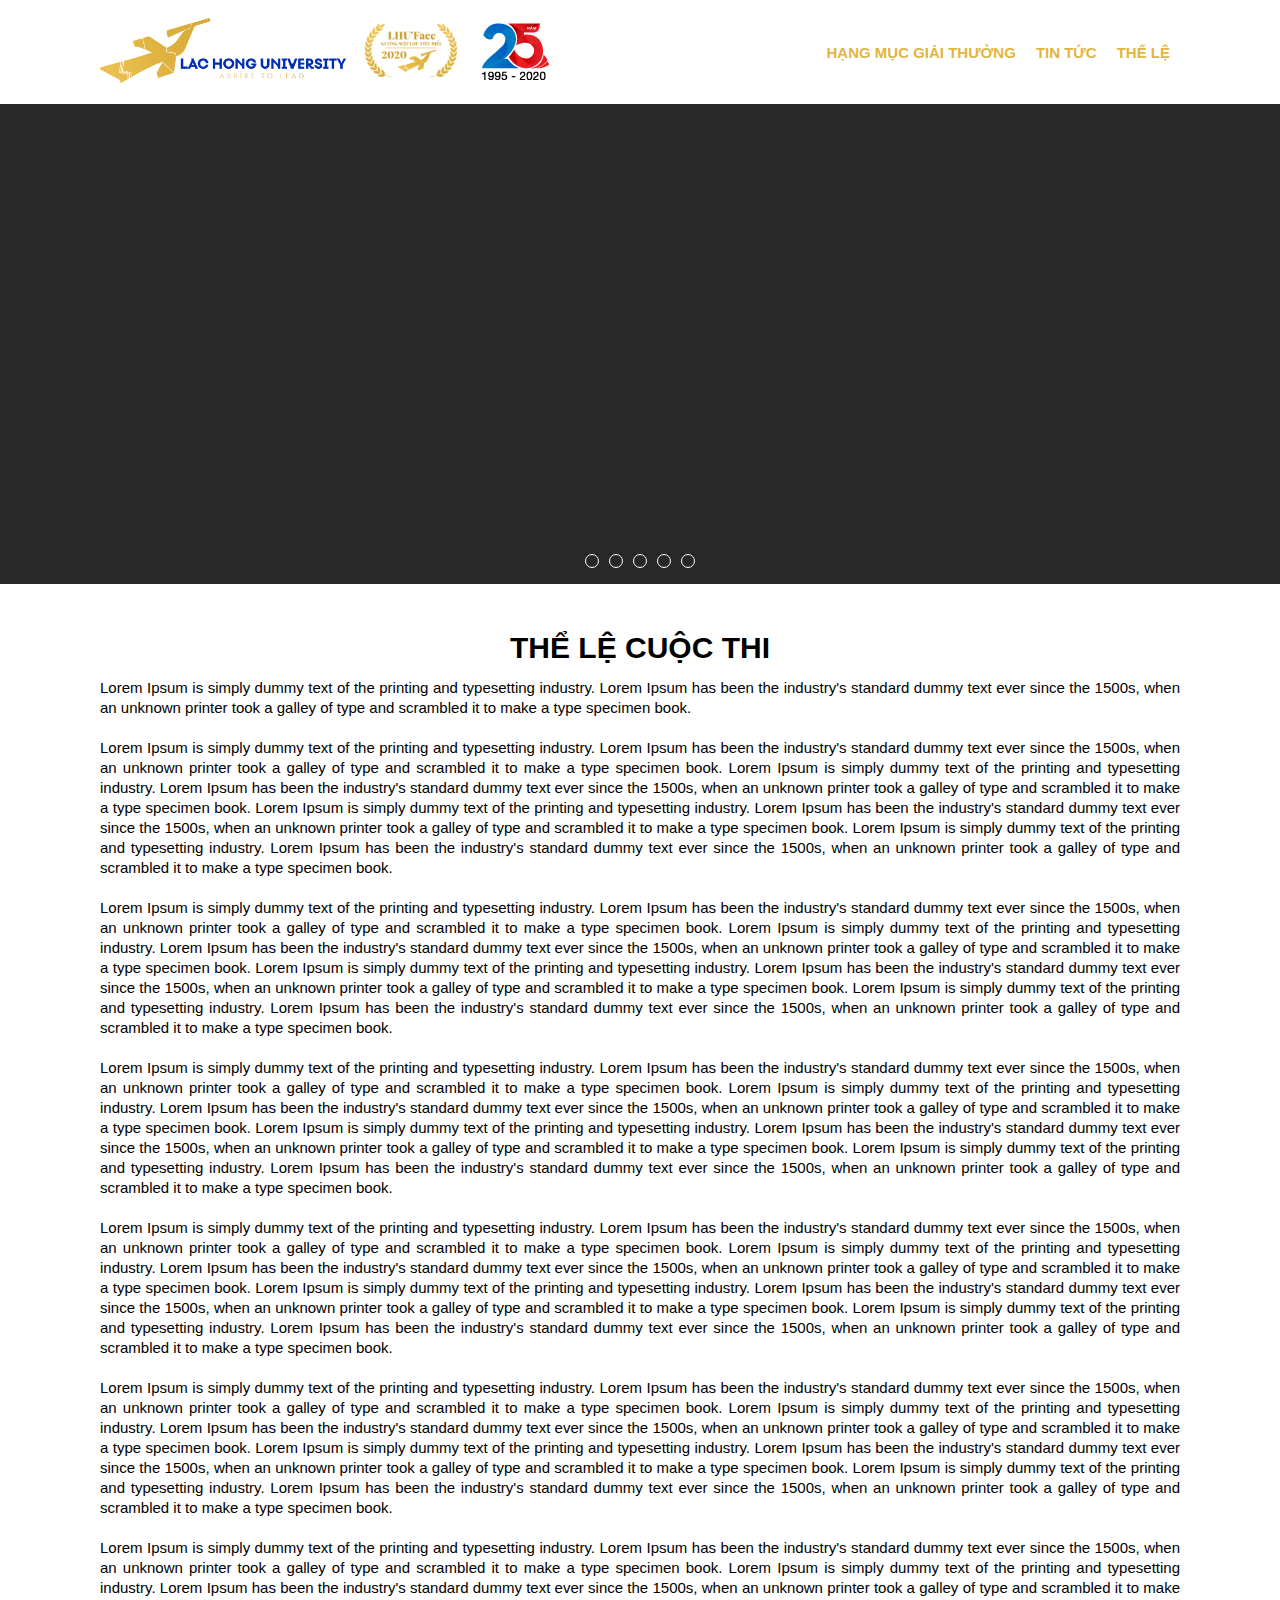
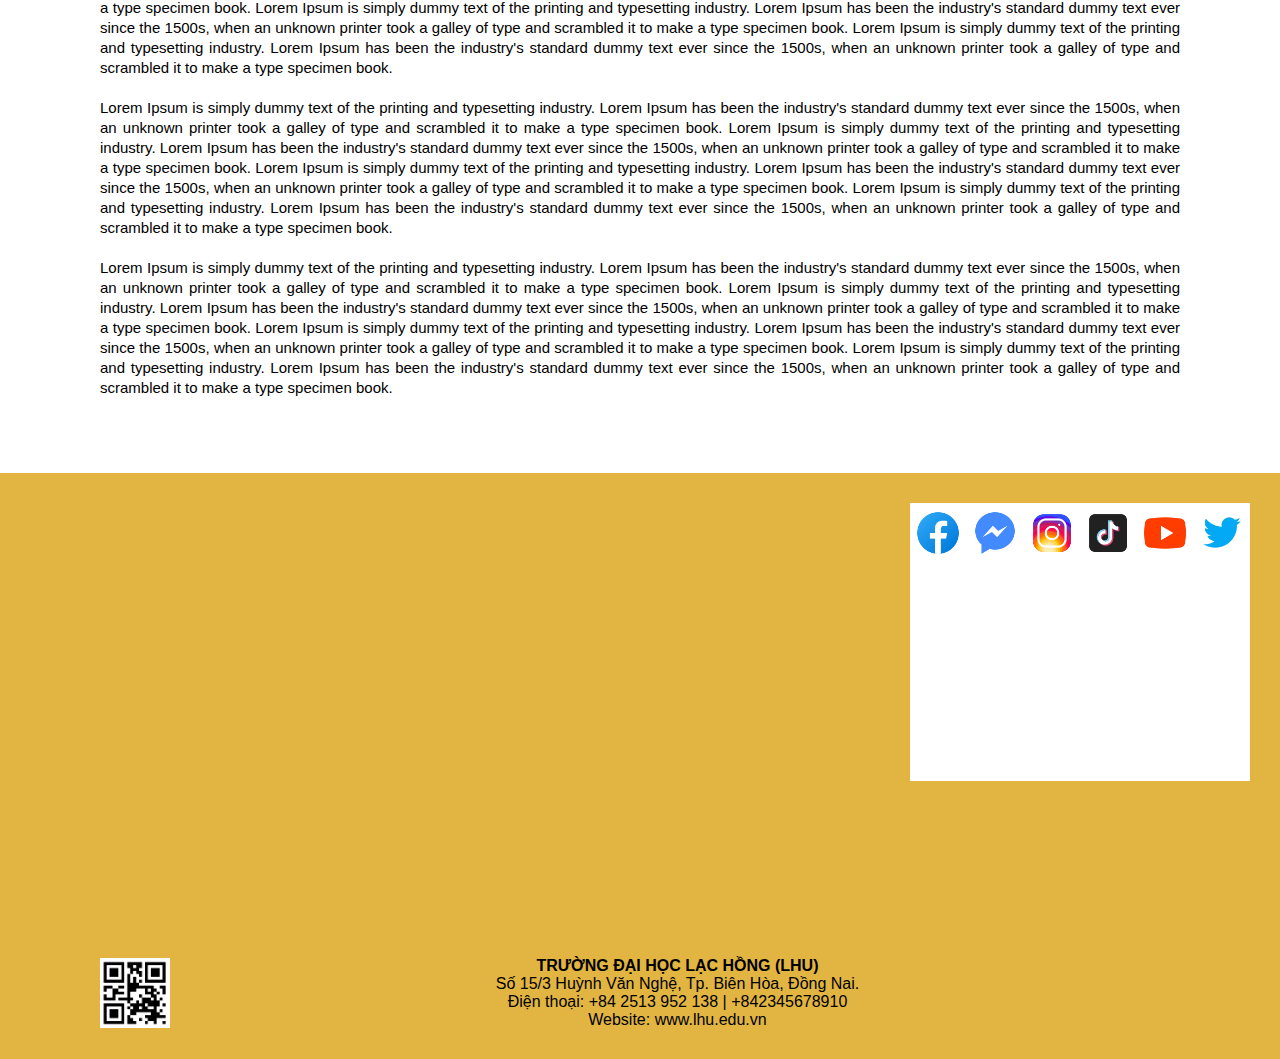
<file: the-le.html>
<!DOCTYPE html>
<html>

<head>
    <title>LHU's Face</title>
    <meta http-equiv="content-type" content="text/html; charset=utf-8" />
    <meta name="viewport" content="width=device-width, initial-scale=1">
    <link rel="stylesheet" type="text/css" href="./assets/css/slider.css">
    <link rel="stylesheet" type="text/css" href="./assets/css/styles.css?v=0.1.4">
    <!--[if IE]><link rel="stylesheet" href="./assets/scripts/slider_ie.css"><![endif]-->
    <!--[if lte IE 9]><script type="text/javascript" src="./assets/scripts/slider_ie.js"></script><![endif]-->
    <script type="text/javascript" src="./assets/scripts/slider_gestures.js"></script>
</head>

<body>
    <div class="nav_bar_mobile">
        <div>
            <img class="menu" id="menu" src="./assets/images/icon/menu.png">
            <a href="index.html"><img class="logo" src="./assets/images/logo/lac_hong_university.png"
                    alt="Logo Lac Hong"></a>
        </div>
        <a href="index.html"><img class="logo2" src="./assets/images/logo/lhu_face.png" alt="Logo LHU Face"></a>
    </div>
    <div id="menu-wrapper-mb" class="nav_mobile">
        <div id="menu-list">
            <a href="index.html#hang-muc-giai-thuong">HẠNG MỤC GIẢI THƯỞNG</a>
            <a href="tin-tuc.html">TIN TỨC</a>
            <a href="#" class="active">THỂ LỆ</a>
        </div>
    </div>

    <div class="nav_bar">
        <div class="nav">
            <div class="nav_item">
                <a href="/">
                    <img class="nav_logo1" src="./assets/images/logo/lac_hong_university.png" alt="Logo Lac Hong">
                </a>
                <a href="/">
                    <img class="nav_logo2" src="./assets/images/logo/lhu_face.png" alt="Logo LHU Face">
                </a>
                <img class="nav_logo1" src="./assets/images/logo/25_years.png" alt="Logo LHU 25 years">
            </div>
            <div class="nav_item">
                <a href="index.html#hang-muc-giai-thuong" class="nav_link">HẠNG MỤC GIẢI THƯỞNG</a>
                <a href="tin-tuc.html" class="nav_link">TIN TỨC</a>
                <a href="#" class="nav_link">THỂ LỆ</a>
            </div>
        </div>
    </div>

    <div class='csslider1 autoplay '>

        <input name="cs_anchor1" id='cs_slide1_0' type="radio" class='cs_anchor slide'>
        <input name="cs_anchor1" id='cs_slide1_1' type="radio" class='cs_anchor slide'>
        <input name="cs_anchor1" id='cs_slide1_2' type="radio" class='cs_anchor slide'>
        <input name="cs_anchor1" id='cs_slide1_3' type="radio" class='cs_anchor slide'>
        <input name="cs_anchor1" id='cs_slide1_4' type="radio" class='cs_anchor slide'>
        <input name="cs_anchor1" id='cs_play1' type="radio" class='cs_anchor' checked>
        <input name="cs_anchor1" id='cs_pause1_0' type="radio" class='cs_anchor pause'>
        <input name="cs_anchor1" id='cs_pause1_1' type="radio" class='cs_anchor pause'>
        <input name="cs_anchor1" id='cs_pause1_2' type="radio" class='cs_anchor pause'>
        <input name="cs_anchor1" id='cs_pause1_3' type="radio" class='cs_anchor pause'>
        <input name="cs_anchor1" id='cs_slide1_4' type="radio" class='cs_anchor slide'>
        <ul>
            <li class="cs_skeleton"><img src="./assets/images/sliders/slider_1.png" style="width: 100%;"></li>
            <li class='num0 img slide'> <img src='./assets/images/sliders/slider_1.png' alt='slider_1' /></li>
            <li class='num1 img slide'> <img src='./assets/images/sliders/slider_2.png' alt='slider_2' /></li>
            <li class='num2 img slide'> <img src='./assets/images/sliders/slider_3.png' alt='slider_3' /></li>
            <li class='num3 img slide'> <img src='./assets/images/sliders/slider_4.png' alt='slider_4' /></li>
            <li class='num4 img slide'> <img src='./assets/images/sliders/slider_2.png' alt='slider_5' /></li>
        </ul>

        <div class='cs_bullets'>
            <label class='num0' for='cs_slide1_0'> <span class='cs_point'></span>
            </label>
            <label class='num1' for='cs_slide1_1'> <span class='cs_point'></span>
            </label>
            <label class='num2' for='cs_slide1_2'> <span class='cs_point'></span>
            </label>
            <label class='num3' for='cs_slide1_3'> <span class='cs_point'></span>
            </label>
            <label class='num4' for='cs_slide1_4'> <span class='cs_point'></span>
            </label>
        </div>
    </div>

    <div class="rules" id="hang-muc-giai-thuong" style="text-align: left">
        <h1>THỂ LỆ CUỘC THI</h1>
        <p>Lorem Ipsum is simply dummy text of the printing and typesetting industry. Lorem Ipsum has been the
            industry's standard dummy text ever since the 1500s, when an unknown printer took a galley of type and
            scrambled it to make a type specimen book. <br /><br />
            Lorem Ipsum is simply dummy text of the printing and typesetting industry. Lorem Ipsum has been the
            industry's standard dummy text ever since the 1500s, when an unknown printer took a galley of type and
            scrambled it to make a type specimen book. Lorem Ipsum is simply dummy text of the printing and typesetting
            industry. Lorem Ipsum has been the
            industry's standard dummy text ever since the 1500s, when an unknown printer took a galley of type and
            scrambled it to make a type specimen book. Lorem Ipsum is simply dummy text of the printing and typesetting
            industry. Lorem Ipsum has been the
            industry's standard dummy text ever since the 1500s, when an unknown printer took a galley of type and
            scrambled it to make a type specimen book. Lorem Ipsum is simply dummy text of the printing and typesetting
            industry. Lorem Ipsum has been the
            industry's standard dummy text ever since the 1500s, when an unknown printer took a galley of type and
            scrambled it to make a type specimen book. <br /><br />
            Lorem Ipsum is simply dummy text of the printing and typesetting industry. Lorem Ipsum has been the
            industry's standard dummy text ever since the 1500s, when an unknown printer took a galley of type and
            scrambled it to make a type specimen book. Lorem Ipsum is simply dummy text of the printing and typesetting
            industry. Lorem Ipsum has been the
            industry's standard dummy text ever since the 1500s, when an unknown printer took a galley of type and
            scrambled it to make a type specimen book. Lorem Ipsum is simply dummy text of the printing and typesetting
            industry. Lorem Ipsum has been the
            industry's standard dummy text ever since the 1500s, when an unknown printer took a galley of type and
            scrambled it to make a type specimen book. Lorem Ipsum is simply dummy text of the printing and typesetting
            industry. Lorem Ipsum has been the
            industry's standard dummy text ever since the 1500s, when an unknown printer took a galley of type and
            scrambled it to make a type specimen book. <br /><br />
            Lorem Ipsum is simply dummy text of the printing and typesetting industry. Lorem Ipsum has been the
            industry's standard dummy text ever since the 1500s, when an unknown printer took a galley of type and
            scrambled it to make a type specimen book. Lorem Ipsum is simply dummy text of the printing and typesetting
            industry. Lorem Ipsum has been the
            industry's standard dummy text ever since the 1500s, when an unknown printer took a galley of type and
            scrambled it to make a type specimen book. Lorem Ipsum is simply dummy text of the printing and typesetting
            industry. Lorem Ipsum has been the
            industry's standard dummy text ever since the 1500s, when an unknown printer took a galley of type and
            scrambled it to make a type specimen book. Lorem Ipsum is simply dummy text of the printing and typesetting
            industry. Lorem Ipsum has been the
            industry's standard dummy text ever since the 1500s, when an unknown printer took a galley of type and
            scrambled it to make a type specimen book. <br /><br />
            Lorem Ipsum is simply dummy text of the printing and typesetting industry. Lorem Ipsum has been the
            industry's standard dummy text ever since the 1500s, when an unknown printer took a galley of type and
            scrambled it to make a type specimen book. Lorem Ipsum is simply dummy text of the printing and typesetting
            industry. Lorem Ipsum has been the
            industry's standard dummy text ever since the 1500s, when an unknown printer took a galley of type and
            scrambled it to make a type specimen book. Lorem Ipsum is simply dummy text of the printing and typesetting
            industry. Lorem Ipsum has been the
            industry's standard dummy text ever since the 1500s, when an unknown printer took a galley of type and
            scrambled it to make a type specimen book. Lorem Ipsum is simply dummy text of the printing and typesetting
            industry. Lorem Ipsum has been the
            industry's standard dummy text ever since the 1500s, when an unknown printer took a galley of type and
            scrambled it to make a type specimen book. <br /><br />
            Lorem Ipsum is simply dummy text of the printing and typesetting industry. Lorem Ipsum has been the
            industry's standard dummy text ever since the 1500s, when an unknown printer took a galley of type and
            scrambled it to make a type specimen book. Lorem Ipsum is simply dummy text of the printing and typesetting
            industry. Lorem Ipsum has been the
            industry's standard dummy text ever since the 1500s, when an unknown printer took a galley of type and
            scrambled it to make a type specimen book. Lorem Ipsum is simply dummy text of the printing and typesetting
            industry. Lorem Ipsum has been the
            industry's standard dummy text ever since the 1500s, when an unknown printer took a galley of type and
            scrambled it to make a type specimen book. Lorem Ipsum is simply dummy text of the printing and typesetting
            industry. Lorem Ipsum has been the
            industry's standard dummy text ever since the 1500s, when an unknown printer took a galley of type and
            scrambled it to make a type specimen book. <br /><br />
            Lorem Ipsum is simply dummy text of the printing and typesetting industry. Lorem Ipsum has been the
            industry's standard dummy text ever since the 1500s, when an unknown printer took a galley of type and
            scrambled it to make a type specimen book. Lorem Ipsum is simply dummy text of the printing and typesetting
            industry. Lorem Ipsum has been the
            industry's standard dummy text ever since the 1500s, when an unknown printer took a galley of type and
            scrambled it to make a type specimen book. Lorem Ipsum is simply dummy text of the printing and typesetting
            industry. Lorem Ipsum has been the
            industry's standard dummy text ever since the 1500s, when an unknown printer took a galley of type and
            scrambled it to make a type specimen book. Lorem Ipsum is simply dummy text of the printing and typesetting
            industry. Lorem Ipsum has been the
            industry's standard dummy text ever since the 1500s, when an unknown printer took a galley of type and
            scrambled it to make a type specimen book. <br /><br />
            Lorem Ipsum is simply dummy text of the printing and typesetting industry. Lorem Ipsum has been the
            industry's standard dummy text ever since the 1500s, when an unknown printer took a galley of type and
            scrambled it to make a type specimen book. Lorem Ipsum is simply dummy text of the printing and typesetting
            industry. Lorem Ipsum has been the
            industry's standard dummy text ever since the 1500s, when an unknown printer took a galley of type and
            scrambled it to make a type specimen book. Lorem Ipsum is simply dummy text of the printing and typesetting
            industry. Lorem Ipsum has been the
            industry's standard dummy text ever since the 1500s, when an unknown printer took a galley of type and
            scrambled it to make a type specimen book. Lorem Ipsum is simply dummy text of the printing and typesetting
            industry. Lorem Ipsum has been the
            industry's standard dummy text ever since the 1500s, when an unknown printer took a galley of type and
            scrambled it to make a type specimen book. <br /><br />
            Lorem Ipsum is simply dummy text of the printing and typesetting industry. Lorem Ipsum has been the
            industry's standard dummy text ever since the 1500s, when an unknown printer took a galley of type and
            scrambled it to make a type specimen book. Lorem Ipsum is simply dummy text of the printing and typesetting
            industry. Lorem Ipsum has been the
            industry's standard dummy text ever since the 1500s, when an unknown printer took a galley of type and
            scrambled it to make a type specimen book. Lorem Ipsum is simply dummy text of the printing and typesetting
            industry. Lorem Ipsum has been the
            industry's standard dummy text ever since the 1500s, when an unknown printer took a galley of type and
            scrambled it to make a type specimen book. Lorem Ipsum is simply dummy text of the printing and typesetting
            industry. Lorem Ipsum has been the
            industry's standard dummy text ever since the 1500s, when an unknown printer took a galley of type and
            scrambled it to make a type specimen book.
        </p>
    </div>

</body>
<footer>
    <div class="contact">
        <div class="social">
            <div class="social-icons">
                <img src="./assets/images/icon/facebook.png" alt="Facebook" />
                <img src="./assets/images/icon/messenger.png" alt="Messenger" />
                <img src="./assets/images/icon/instagram.png" alt="Instagram" />
                <img src="./assets/images/icon/tiktok.png" alt="Tiktok" />
                <img src="./assets/images/icon/youtube.png" alt="Youtube" />
                <img src="./assets/images/icon/twitter.png" alt="Twitter" />
            </div>
            <iframe id="facebook-iframe"
                src="https://www.facebook.com/plugins/page.php?href=https%3A%2F%2Fwww.facebook.com%2Flhuniversity&tabs&width=340&height=214&small_header=false&adapt_container_width=true&hide_cover=false&show_facepile=true&appId=1132367577127206"
                class="iframe-facebook" style="border:none;overflow:hidden" scrolling="no" frameborder="0"
                allowTransparency="true" allow="encrypted-media"></iframe>
        </div>
        <iframe class="iframe-maps"
            src="https://www.google.com/maps/embed?pb=!1m18!1m12!1m3!1d18633.017466361547!2d106.81724178013461!3d10.955108237011487!2m3!1f0!2f0!3f0!3m2!1i1024!2i768!4f13.1!3m3!1m2!1s0x3174d95970202f3f%3A0x679e7fa6d33f74e5!2zVHLGsOG7nW5nIMSR4bqhaSBo4buNYyBM4bqhYyBI4buTbmcsIEPGoSBz4bufIDE!5e0!3m2!1svi!2s!4v1594112556561!5m2!1svi!2s"
            frameborder="0" style="border:0;" allowfullscreen="" aria-hidden="false" tabindex="0"></iframe>
        <div class="info">
            <img src="./assets/images/icon/qr.png" />
            <span>
                <b>TRƯỜNG ĐẠI HỌC LẠC HỒNG (LHU)</b><br />
                Số 15/3 Huỳnh Văn Nghệ, Tp. Biên Hòa, Đồng Nai.<br />
                Điện thoại: +84 2513 952 138 | +842345678910<br />
                Website: www.lhu.edu.vn
            </span>
            <div></div>
        </div>
    </div>
</footer>
<script type="text/javascript" src="https://cdnjs.cloudflare.com/ajax/libs/jquery/3.4.1/jquery.min.js"></script>
<script type="text/javascript" src="./assets/scripts/menu.js?v=0.1.4"></script>

</html>
</file>
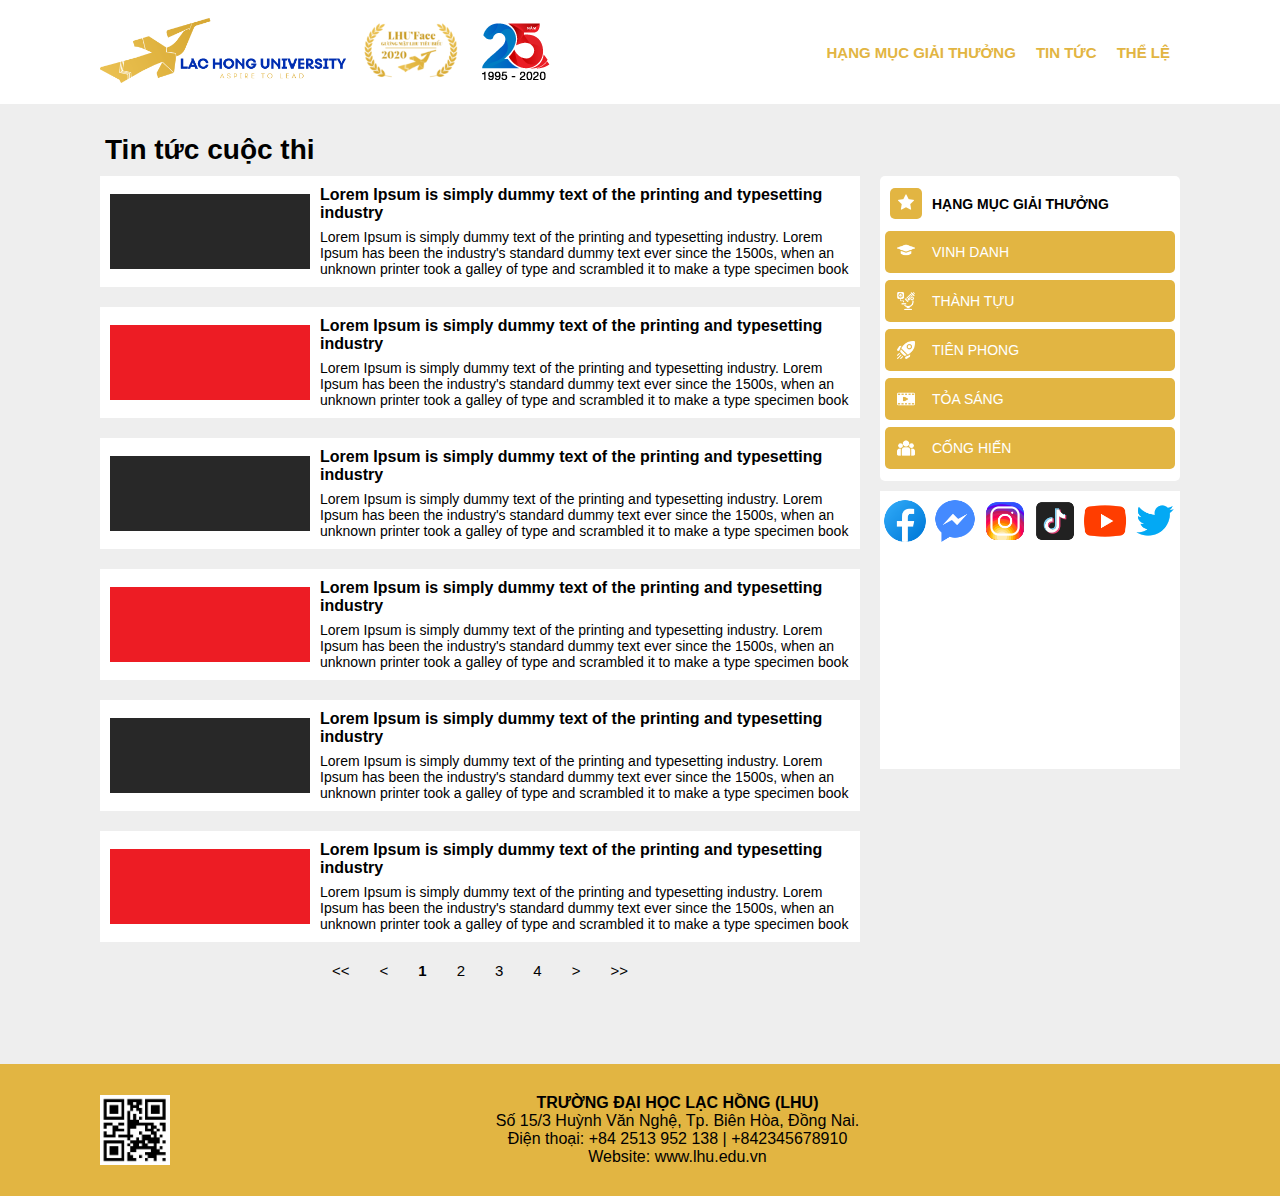
<file: tin-tuc.html>
<!DOCTYPE html>
<html>

<head>
    <title>LHU's Face</title>
    <meta http-equiv="content-type" content="text/html; charset=utf-8" />
    <meta name="viewport" content="width=device-width, initial-scale=1">
    <link rel="stylesheet" type="text/css" href="./assets/css/styles.css?v=0.1.4">
</head>

<body style="background: #eeeeee">
    <div class="nav_bar_mobile">
        <div>
            <img class="menu" id="menu" src="./assets/images/icon/menu.png">
            <a href="index.html"><img class="logo" src="./assets/images/logo/lac_hong_university.png"
                    alt="Logo Lac Hong"></a>
        </div>
        <a href="index.html"><img class="logo2" src="./assets/images/logo/lhu_face.png" alt="Logo LHU Face"></a>
    </div>
    <div id="menu-wrapper-mb" class="nav_mobile">
        <div id="menu-list">
            <a href="index.html#hang-muc-giai-thuong">HẠNG MỤC GIẢI THƯỞNG</a>
            <a href="#" class="active">TIN TỨC</a>
            <a href="the-le.html">THỂ LỆ</a>
        </div>
    </div>

    <div class="nav_bar">
        <div class="nav">
            <div class="nav_item">
                <a href="index.html">
                    <img class="nav_logo1" src="./assets/images/logo/lac_hong_university.png" alt="Logo Lac Hong">
                </a>
                <a href="index.html">
                    <img class="nav_logo2" src="./assets/images/logo/lhu_face.png" alt="Logo LHU Face">
                </a>
                <img class="nav_logo1" src="./assets/images/logo/25_years.png" alt="Logo LHU 25 years">
            </div>
            <div class="nav_item">
                <a href="#hang-muc-giai-thuong" class="nav_link">HẠNG MỤC GIẢI THƯỞNG</a>
                <a href="#" class="nav_link">TIN TỨC</a>
                <a href="the-le.html" class="nav_link">THỂ LỆ</a>
            </div>
        </div>
    </div>
    <div class="news-title">Tin tức cuộc thi</div>
    <div class="news-container">
        <div class="posts">
            <div class="item">
                <img src="./assets/images/sliders/slider_1.png" />
                <div>
                    <a href="#" class="title">Lorem Ipsum is simply dummy text of the printing and typesetting
                        industry</a>
                    <div class="description">Lorem Ipsum is simply dummy text of the printing and typesetting
                        industry.
                        Lorem Ipsum has been the industry's standard dummy text ever since the 1500s, when an
                        unknown
                        printer took a galley of type and scrambled it to make a type specimen book</div>
                </div>
            </div>
            <div class="item">
                <img src="./assets/images/sliders/slider_2.png" />
                <div>
                    <a href="#" class="title">Lorem Ipsum is simply dummy text of the printing and typesetting
                        industry</a>
                    <div class="description">Lorem Ipsum is simply dummy text of the printing and typesetting
                        industry.
                        Lorem Ipsum has been the industry's standard dummy text ever since the 1500s, when an
                        unknown
                        printer took a galley of type and scrambled it to make a type specimen book</div>
                </div>
            </div>
            <div class="item">
                <img src="./assets/images/sliders/slider_1.png" />
                <div>
                    <a href="#" class="title">Lorem Ipsum is simply dummy text of the printing and typesetting
                        industry</a>
                    <div class="description">Lorem Ipsum is simply dummy text of the printing and typesetting
                        industry.
                        Lorem Ipsum has been the industry's standard dummy text ever since the 1500s, when an
                        unknown
                        printer took a galley of type and scrambled it to make a type specimen book</div>
                </div>
            </div>
            <div class="item">
                <img src="./assets/images/sliders/slider_2.png" />
                <div>
                    <a href="#" class="title">Lorem Ipsum is simply dummy text of the printing and typesetting
                        industry</a>
                    <div class="description">Lorem Ipsum is simply dummy text of the printing and typesetting
                        industry.
                        Lorem Ipsum has been the industry's standard dummy text ever since the 1500s, when an
                        unknown
                        printer took a galley of type and scrambled it to make a type specimen book</div>
                </div>
            </div>
            <div class="item">
                <img src="./assets/images/sliders/slider_1.png" />
                <div>
                    <a href="#" class="title">Lorem Ipsum is simply dummy text of the printing and typesetting
                        industry</a>
                    <div class="description">Lorem Ipsum is simply dummy text of the printing and typesetting
                        industry.
                        Lorem Ipsum has been the industry's standard dummy text ever since the 1500s, when an
                        unknown
                        printer took a galley of type and scrambled it to make a type specimen book</div>
                </div>
            </div>
            <div class="item">
                <img src="./assets/images/sliders/slider_2.png" />
                <div>
                    <a href="#" class="title">Lorem Ipsum is simply dummy text of the printing and typesetting
                        industry</a>
                    <div class="description">Lorem Ipsum is simply dummy text of the printing and typesetting
                        industry.
                        Lorem Ipsum has been the industry's standard dummy text ever since the 1500s, when an
                        unknown
                        printer took a galley of type and scrambled it to make a type specimen book</div>
                </div>
            </div>
            <div class="pagination">
                <div>&lt;&lt;</div>
                <div>&lt;</div>
                <div class="active">1</div>
                <div>2</div>
                <div>3</div>
                <div>4</div>
                <div>&gt;</div>
                <div>&gt;&gt;</div>
            </div>
        </div>
        <div class="bar">
            <div class="prize-list">
                <div class="title">
                    <div><img src="./assets/images/icon/star.png" /></div><b>HẠNG MỤC GIẢI THƯỞNG</b>
                </div>
                <div><img src="./assets/images/icon/graduate.png" />VINH DANH</div>
                <div><img src="./assets/images/icon/microscope.png" />THÀNH TỰU</div>
                <div><img src="./assets/images/icon/start-button.png" />TIÊN PHONG</div>
                <div><img src="./assets/images/icon/film-strip.png" />TỎA SÁNG</div>
                <div><img src="./assets/images/icon/team.png" />CỐNG HIẾN</div>
            </div>
            <div class="bar-social">
                <div class="social-icons">
                    <img src="./assets/images/icon/facebook.png" alt="Facebook" />
                    <img src="./assets/images/icon/messenger.png" alt="Messenger" />
                    <img src="./assets/images/icon/instagram.png" alt="Instagram" />
                    <img src="./assets/images/icon/tiktok.png" alt="Tiktok" />
                    <img src="./assets/images/icon/youtube.png" alt="Youtube" />
                    <img src="./assets/images/icon/twitter.png" alt="Twitter" />
                </div>
                <iframe id="facebook-iframe"
                    src="https://www.facebook.com/plugins/page.php?href=https%3A%2F%2Fwww.facebook.com%2Flhuniversity&tabs&width=300&height=214&small_header=false&adapt_container_width=true&hide_cover=false&show_facepile=true&appId=1132367577127206"
                    class="iframe-facebook" style="border:none;overflow:hidden" scrolling="no" frameborder="0"
                    allowTransparency="true" allow="encrypted-media"></iframe>
            </div>
        </div>
    </div>



</body>
<footer>
    <div class="contact">
        <div class="info">
            <img src="./assets/images/icon/qr.png" />
            <span>
                <b>TRƯỜNG ĐẠI HỌC LẠC HỒNG (LHU)</b><br />
                Số 15/3 Huỳnh Văn Nghệ, Tp. Biên Hòa, Đồng Nai.<br />
                Điện thoại: +84 2513 952 138 | +842345678910<br />
                Website: www.lhu.edu.vn
            </span>
            <div></div>
        </div>
    </div>
</footer>
<script type="text/javascript" src="https://cdnjs.cloudflare.com/ajax/libs/jquery/3.4.1/jquery.min.js"></script>
<script type="text/javascript" src="./assets/scripts/menu.js?v=0.1.4"></script>

</html>
</file>
<file: assets/css/slider.css>
/* ------------- General ------------- */

@import url(https://fonts.googleapis.com/css?family=Open+Sans+Condensed:300&subset=latin,cyrillic-ext,greek-ext,greek,vietnamese,latin-ext,cyrillic);
@font-face {
  font-family: "cs-ctrl-basic";
  src: url("cs-ctrl-basic.eot");
  src: url("cs-ctrl-basic.eot#iefix") format("embedded-opentype"), url("cs-ctrl-basic.woff") format("woff"), url("cs-ctrl-basic.ttf") format("truetype"), url("cs-ctrl-basic.svg#basic") format("svg");
  font-weight: normal;
  font-style: normal;
}

.csslider1 {
  display: inline-block;
  position: relative;
  /* max-width: 960px; */
  width: 100%;
}

.csslider1, .csslider1 *, .csslider1 *:after, .csslider1 *:before {
  -webkit-box-sizing: content-box;
  -moz-box-sizing: content-box;
  box-sizing: content-box;
}

.csslider1>.cs_anchor {
  display: none;
}

.csslider1>ul {
  position: relative;
  z-index: 1;
  font-size: 0;
  line-height: 0;
  margin: 0 auto;
  padding: 0;
  overflow: hidden;
  white-space: nowrap;
}

.csslider1>ul>.cs_skeleton {
  width: 100%;
  visibility: hidden;
  font-size: 0px;
  line-height: 0;
}

.csslider1>ul>.slide.img img {
  width: 100%;
}

.csslider1>ul>.slide.img a {
  font-size: 0pt;
  color: transparent;
}

.csslider1>ul>.slide {
  position: relative;
  display: inline-block;
  width: 100%;
  height: 100%;
  overflow: hidden;
  font-size: 15px;
  font-size: initial;
  line-height: normal;
  white-space: normal;
  vertical-align: top;
  -webkit-box-sizing: border-box;
  -moz-box-sizing: border-box;
  box-sizing: border-box;
  -webkit-transform: translate3d(0, 0, 0);
  transform: translate3d(0, 0, 0);
}

.csslider1 .cs_engine {
  position: absolute;
  top: -9999px;
  left: -9999px;
  font-size: 0pt;
  opacity: 0;
  filter: alpha(opacity=0);
}

.csslider1>ul>li.img, .csslider1>.cs_arrowprev, .csslider1>.cs_arrownext, .csslider1>.cs_bullets, .csslider1>.cs_play_pause {
  -webkit-touch-callout: none;
  -webkit-user-select: none;
  -moz-user-select: none;
  -ms-user-select: none;
  user-select: none;
}

/* ------------- /General Styles ------------- */

/* ------------- General Bullets ------------- */

.csslider1>.cs_bullets {
  position: absolute;
  left: 0;
  width: 100%;
  z-index: 6;
  font-size: 0;
  line-height: 8pt;
  text-align: center;
}

.csslider1>.cs_bullets>div {
  margin-left: -50%;
  width: 100%;
}

.csslider1>.cs_bullets>label {
  position: relative;
  display: inline-block;
  cursor: pointer;
}

.csslider1>.cs_bullets>label>.cs_thumb {
  visibility: hidden;
  position: absolute;
  opacity: 0;
  z-index: 1;
  line-height: 0;
  left: -64px;
  top: -48px;
}

.csslider1>.cs_bullets>label>.cs_thumb>img {
  max-width: none;
}

/* ------------- /General Bullets ------------- */

/* ------------- General Gestures ------------- */

.csslider1.cs_handle {
  cursor: -webkit-grab;
  cursor: -moz-grab;
  cursor: url("[data-uri]"), move;
}

.csslider1.cs_handle.cs_grab {
  cursor: -webkit-grabbing;
  cursor: -moz-grabbing;
  cursor: url("[data-uri]"), move;
}

.csslider1 .cs_gestures {
  visibility: hidden;
  position: absolute;
  font-size: 0;
  top: 0;
  left: 0;
  width: 100%;
  height: 100%;
  overflow: hidden;
  z-index: 1;
  opacity: 0;
  -webkit-transition: visibility .3s linear, opacity .3s linear;
  transition: visibility .3s linear, opacity .3s linear;
}

.csslider1 .cs_gestures.cs_show {
  visibility: visible;
  opacity: 1;
}

.csslider1 .cs_gestures.cs_show img {
  width: 25%;
}

.csslider1 .cs_gestures.cs_show .cs_first_img {
  position: absolute;
  left: -25%;
  top: 0;
}

.csslider1 .cs_gestures.cs_show .cs_last_img {
  position: absolute;
  left: 100%;
  top: 0;
}

.csslider1 .cs_gestures>div {
  position: absolute;
  left: 0;
  top: 0;
  width: 400%;
}

/* ------------- /General Gestures ------------- */

/* ------------- Effect ------------- */

.csslider1>ul>.slide.num0 {
  left: 0%;
}

.csslider1>ul>.slide.num1 {
  left: 100%;
}

.csslider1>ul>.slide.num2 {
  left: 200%;
}

.csslider1>ul>.slide.num3 {
  left: 300%;
}

.csslider1>ul>.slide.num4 {
  left: 400%;
}

.csslider1>#cs_slide1_0:checked~ul>.slide, .csslider1>#cs_pause1_0:checked~ul>.slide {
  -webkit-transform: translateX(0%);
  transform: translateX(0%);
}

.csslider1>#cs_slide1_1:checked~ul>.slide, .csslider1>#cs_pause1_1:checked~ul>.slide {
  -webkit-transform: translateX(-100%);
  transform: translateX(-100%);
}

.csslider1>#cs_slide1_2:checked~ul>.slide, .csslider1>#cs_pause1_2:checked~ul>.slide {
  -webkit-transform: translateX(-200%);
  transform: translateX(-200%);
}

.csslider1>#cs_slide1_3:checked~ul>.slide, .csslider1>#cs_pause1_3:checked~ul>.slide {
  -webkit-transform: translateX(-300%);
  transform: translateX(-300%);
}

.csslider1>#cs_slide1_4:checked~ul>.slide, .csslider1>#cs_pause1_4:checked~ul>.slide {
  -webkit-transform: translateX(-400%);
  transform: translateX(-400%);
}

.csslider1>ul>.slide {
  position: absolute;
  top: 0;
  left: 0;
  display: inline-block;
  opacity: 1;
  -webkit-transition: -webkit-transform 1000ms;
  transition: -webkit-transform 1000ms, transform 1000ms;
  -webkit-transform: scale(1);
  transform: scale(1);
}

@-webkit-keyframes slide1 {
  0%, 17.142857142857142% {
    -webkit-transform: translateX(0%);
    transform: translateX(0%);
  }
  20%, 37.142857142857146% {
    -webkit-transform: translateX(-100%);
    transform: translateX(-100%);
  }
  40%, 57.142857142857146% {
    -webkit-transform: translateX(-200%);
    transform: translateX(-200%);
  }
  60%, 77.14285714285714% {
    -webkit-transform: translateX(-300%);
    transform: translateX(-300%);
  }
  80%, 97.14285714285714% {
    -webkit-transform: translateX(-400%);
    transform: translateX(-400%);
  }
}

@keyframes slide1 {
  0%, 17.142857142857142% {
    -webkit-transform: translateX(0%);
    transform: translateX(0%);
  }
  20%, 37.142857142857146% {
    -webkit-transform: translateX(-100%);
    transform: translateX(-100%);
  }
  40%, 57.142857142857146% {
    -webkit-transform: translateX(-200%);
    transform: translateX(-200%);
  }
  60%, 77.14285714285714% {
    -webkit-transform: translateX(-300%);
    transform: translateX(-300%);
  }
  80%, 97.14285714285714% {
    -webkit-transform: translateX(-400%);
    transform: translateX(-400%);
  }
}

@-webkit-keyframes slide1-ie {
  0%, 17.142857142857142% {
    margin-left: 0%;
  }
  20%, 37.142857142857146% {
    margin-left: -100%;
  }
  40%, 57.142857142857146% {
    margin-left: -200%;
  }
  60%, 77.14285714285714% {
    margin-left: -300%;
  }
  80%, 97.14285714285714% {
    margin-left: -400%;
  }
}

@keyframes slide1-ie {
  0%, 17.142857142857142% {
    margin-left: 0%;
  }
  20%, 37.142857142857146% {
    margin-left: -100%;
  }
  40%, 57.142857142857146% {
    margin-left: -200%;
  }
  60%, 77.14285714285714% {
    margin-left: -300%;
  }
  80%, 97.14285714285714% {
    margin-left: -400%;
  }
}

.csslider1>#cs_play1:checked~ul>.slide {
  -webkit-animation: slide1 35000ms infinite;
  animation: slide1 35000ms infinite;
}

/* IE 10+ hack - cant animate translate :( */

@media screen and (-ms-high-contrast: active), (-ms-high-contrast: none) {
  .csslider1>#cs_play1:checked~ul>.slide {
    animation: slide1-ie 35000ms infinite;
  }
}

.csslider1>#cs_play1:checked~ul>.slide, .csslider1>.pause:checked~ul>.slide {
  -webkit-transition: none;
  transition: none;
}

/* ------------- /Effect ------------- */

/* ------------- Template Bullets ------------- */

.csslider1>.cs_bullets {
  bottom: 5px;
  margin-bottom: 5px;
}

.csslider1>.cs_bullets>label {
  border-radius: 50%;
  margin: 0 5px;
  padding: 6px;
  background: transparent;
  border: 1.5px solid #ffffff;
}

.csslider1>.cs_bullets>label>.cs_point {
  position: absolute;
  left: -1px;
  top: -1px;
  background: transparent;
  border-radius: 50%;
  padding: 7px;
}

.csslider1>.cs_bullets>label:hover>.cs_point, .csslider1>#cs_slide1_0:checked~.cs_bullets>label.num0>.cs_point, .csslider1>#cs_pause1_0:checked~.cs_bullets>label.num0>.cs_point, .csslider1>#cs_slide1_1:checked~.cs_bullets>label.num1>.cs_point, .csslider1>#cs_pause1_1:checked~.cs_bullets>label.num1>.cs_point, .csslider1>#cs_slide1_2:checked~.cs_bullets>label.num2>.cs_point, .csslider1>#cs_pause1_2:checked~.cs_bullets>label.num2>.cs_point, .csslider1>#cs_slide1_3:checked~.cs_bullets>label.num3>.cs_point, .csslider1>#cs_pause1_3:checked~.cs_bullets>label.num3>.cs_point, .csslider1>#cs_slide1_4:checked~.cs_bullets>label.num4>.cs_point, .csslider1>#cs_pause1_4:checked~.cs_bullets>label.num4>.cs_point {
  background: #FFFFFF;
}

@keyframes bullet1 {
  0%, 19.99% {
    background: #FFFFFF;
  }
  20%, 100% {
    background: transparent;
  }
}

@-webkit-keyframes bullet1 {
  0%, 19.99% {
    background: #FFFFFF;
  }
  20%, 100% {
    background: transparent;
  }
}

.csslider1>#cs_play1:checked~.cs_bullets>label.num0>.cs_point, .csslider1>#cs_pause1:checked~.cs_bullets>label.num0>.cs_point {
  -webkit-animation: bullet1 35000ms infinite -1000ms;
  animation: bullet1 35000ms infinite -1000ms;
}

.csslider1>#cs_play1:checked~.cs_bullets>label.num1>.cs_point, .csslider1>#cs_pause1:checked~.cs_bullets>label.num1>.cs_point {
  -webkit-animation: bullet1 35000ms infinite 6000ms;
  animation: bullet1 35000ms infinite 6000ms;
}

.csslider1>#cs_play1:checked~.cs_bullets>label.num2>.cs_point, .csslider1>#cs_pause1:checked~.cs_bullets>label.num2>.cs_point {
  -webkit-animation: bullet1 35000ms infinite 13000ms;
  animation: bullet1 35000ms infinite 13000ms;
}

.csslider1>#cs_play1:checked~.cs_bullets>label.num3>.cs_point, .csslider1>#cs_pause1:checked~.cs_bullets>label.num3>.cs_point {
  -webkit-animation: bullet1 35000ms infinite 20000ms;
  animation: bullet1 35000ms infinite 20000ms;
}

.csslider1>#cs_play1:checked~.cs_bullets>label.num4>.cs_point, .csslider1>#cs_pause1:checked~.cs_bullets>label.num4>.cs_point {
  -webkit-animation: bullet1 35000ms infinite 27000ms;
  animation: bullet1 35000ms infinite 27000ms;
}

.csslider1>#cs_play1:checked~.cs_bullets>label>.cs_point, .csslider1>.pause:checked~.cs_bullets>label>.cs_point {
  -webkit-transition: none;
  transition: none;
}

.csslider1>.slide:checked~.cs_bullets>label>.cs_point, .csslider1>.pause:checked~.cs_bullets>label>.cs_point {
  -webkit-animation: none;
  animation: none;
}

/* ------------- Template /Bullets ------------- */

/* hide description & bullets on mobile devices */

@media only screen and (max-width: 480px), only screen and (-webkit-max-device-pixel-ratio: 2) and (max-width: 480px), only screen and ( max--moz-device-pixel-ratio: 2) and (max-width: 480px), only screen and ( -o-max-device-pixel-ratio: 2/1) and (max-width: 480px), only screen and ( max-device-pixel-ratio: 2) and (max-width: 480px), only screen and ( max-resolution: 192dpi) and (max-width: 480px), only screen and ( max-resolution: 2dppx) and (max-width: 480px) {
  .csslider1>.cs_description, .csslider1>.cs_bullets {
    display: none;
  }
}
</file>
<file: assets/css/styles.css>
html body {
    margin: auto;
}

a {
    text-decoration: none;
}

* {
    font-size: 100%;
    font-family: Helvetica, Arial, sans-serif;
}

.nav_bar {
    display: flex;
    justify-content: center;
    background-color: #FFFFFF;
}

.nav_bar_mobile {
    display: none;
    padding: 10px;
    justify-content: space-between;
    align-items: center;
    border-bottom: 1px dotted #cccccc;
}

.nav_bar_mobile .menu {
    height: 40px;
    margin-right: 10px;
    cursor: pointer;
}

.nav_bar_mobile>div>a>.logo {
    height: 40px;
    cursor: pointer;
}

.nav_bar_mobile>a>.logo2 {
    height: 70px;
    margin-bottom: -20px;
    margin-top: -10px;
    cursor: pointer;
}

.nav_mobile {
    background: #ffff;
    overflow: hidden;
    transition: height 200ms;
    display: none;
    flex-direction: column;
}

.nav_mobile a {
    display: flex;
    flex: 1;
    padding: 20px;
    color: #e2b542;
    font-size: 15px;
    font-weight: bold;
    border-bottom: 1px dotted #dddddd;
}

.nav_mobile .active {
    background-color: #dddddd;
}

.nav {
    width: 1080px;
    display: flex;
    justify-content: space-between;
    padding: 0 10px;
    flex-wrap: wrap;
}

.nav>.nav_item {
    display: flex;
    align-items: center;
}

.nav>.nav_item>.nav_link {
    color: #e2b542;
    padding: 0 10px;
    font-size: 15px;
    font-weight: bold;
}

.nav>.nav_item>a>.nav_logo1 {
    height: 65px;
}

.nav>.nav_item>a>.nav_logo2 {
    height: 110px;
    margin-bottom: -10px;
    margin-left: 10px;
    margin-right: 6px;
}

.prize-info {
    text-align: center;
    margin: auto;
    padding: 50px 0;
    max-width: 1080px;
    margin-bottom: -75px;
}

.prize-info>h1 {
    font-size: 40px;
}

section {
    display: block;
}

.prize {
    margin-top: 150px;
}

.prize>.header {
    max-width: 1280px;
    margin: auto;
    position: relative;
    padding: 10px;
}

.prize>.header>.heading {
    font-size: 5rem;
    font-weight: bold;
    display: flex;
    align-items: center;
    max-width: 80%;
}

.prize>.header>.heading>.title {
    font-size: 1.8rem;
    font-weight: normal;
    margin-left: 10px;
}

.prize>.header>.icon {
    position: absolute;
    top: -23px;
    right: 0;
    width: 180px;
}

.prize>.content-1 {
    background-color: #fed513;
    padding: 50px 0;
    margin: 15px 0;
}

.prize>.content-2 {
    background-color: #fe9614;
    padding: 50px 0;
    margin: 15px 0;
}

.prize>.content-3 {
    background-color: #041793;
    padding: 50px 0;
    margin: 15px 0;
    color: #FFFFFF;
}

.prize>.content-4 {
    background-color: #17a9fa;
    padding: 50px 0;
    margin: 15px 0;
    color: #FFFFFF;
}

.prize>.content-5 {
    background-color: #e2b542;
    padding: 50px 0;
    margin: 15px 0;
}

.slick-carousel {
    margin: 0 auto;
    width: 100%;
    display: flex;
}

.card>a>img {
    width: 100%;
}

.card {
    margin: auto;
    width: 240px;
}

.card>.title {
    font-size: 16px;
    font-weight: bold;
    margin-top: 10px;
    width: 100%;
}

.card>.description {
    font-size: 14px;
    margin: 6 0px;
    overflow: hidden;
    display: -webkit-box;
    -webkit-line-clamp: 3;
    -webkit-box-orient: vertical;
    width: 100%;
    padding-bottom: -2px;
    height: 50px;
}

.card>.button {
    font-size: 16;
    border-radius: 20px;
    padding: 9px 15px;
    border: 1px solid #000000;
    width: 140px;
    text-align: center;
    margin: auto;
    margin-top: 20px;
    font-weight: bold;
    cursor: pointer;
    transition: 0.3s;
}

.card>.button2 {
    font-size: 16;
    border-radius: 20px;
    padding: 9px 15px;
    border: 1px solid #ffffff;
    width: 140px;
    text-align: center;
    margin: auto;
    margin-top: 20px;
    font-weight: bold;
    cursor: pointer;
    transition: 0.3s;
}

.card>.button:hover {
    background-color: #000000;
    color: #FFFFFF
}

.card>.button2:hover {
    background-color: #fff;
    color: #000000
}

.contact {
    background-color: #e2b542;
    position: relative;
    margin-top: 75px;
}

.contact>.social {
    position: absolute;
    top: 30px;
    right: 30px;
    background-color: #FFFFFF;
    z-index: 9999;
}

.contact>.info {
    display: flex;
    justify-content: space-between;
    padding: 30px 20px;
    align-items: center;
    max-width: 1080px;
    margin: auto;
}

.contact>.info>img {
    height: 70px;
}

.contact>.info>span {
    text-align: center;
    margin-left: 5px;
}

/* SLICK */

.slick-slide {
    outline: none
}

.news-title {
    text-align: center;
    margin-top: 50px;
    margin-bottom: 30px;
    font-size: 30px;
    font-weight: bold;
}

.news {
    max-width: 1080px;
    margin: auto;
}

.news>.content {
    display: flex;
    flex: 1;
    flex-wrap: wrap;
}

.news>.content>.main-content {
    flex: 3;
    flex-direction: column;
    padding: 10px;
}

.news>.content>.sub-content {
    flex: 1;
    flex-direction: column;
    padding: 10px;
    min-width: 270px;
}

.news>.content>.sub-content>.item {
    border-bottom: 1px dotted #ccc;
    margin-bottom: 10px;
    padding-bottom: 10px;
}

.news img {
    width: 100%;
}

.news .title {
    font-size: 18px;
    font-weight: bold;
    margin-top: 10px;
    margin-bottom: 8px;
    overflow: hidden;
    display: -webkit-box;
    -webkit-line-clamp: 2;
    -webkit-box-orient: vertical;
}

.news .description {
    width: 100%;
    overflow: hidden;
    display: -webkit-box;
    -webkit-line-clamp: 2;
    -webkit-box-orient: vertical;
}

.news .posts {
    display: flex;
    flex: 1;
    flex-wrap: wrap;
}

.news>.posts>.item {
    padding: 10px;
    flex: 1;
    min-width: 150px;
}

.social-icons {
    display: flex;
    justify-content: space-around;
}

.social-icons>img {
    height: 50px;
    padding: 5px 0px;
}

.iframe-maps {
    height: 450px;
    width: 100%;
}

.iframe-facebook {
    width: 340px;
    height: 214px;
    margin: auto;
}

/* <-- Modal */

.modalDialog {
    position: fixed;
    font-family: Arial, Helvetica, sans-serif;
    top: 0;
    right: 0;
    bottom: 0;
    left: 0;
    background: rgba(0, 0, 0, 0.8);
    z-index: 99999;
    opacity: 0;
    -webkit-transition: opacity 400ms ease-in;
    -moz-transition: opacity 400ms ease-in;
    transition: opacity 400ms ease-in;
    pointer-events: none;
}

.modalDialog:target {
    opacity: 1;
    pointer-events: auto;
}

.modalDialog>div {
    max-width: 872px;
    position: relative;
    margin: 2% auto;
    padding: 30px;
    border-radius: 20px;
    background: #fff;
    overflow: auto;
    height: 80vh;
}

.modal>.user-info {
    display: flex;
    flex-wrap: wrap;
    flex-direction: row-reverse;
}

.modal>a>.back-btn {
    width: 80px;
    margin-top: -20px;
}

.modal>.user-info>.info {
    display: flex;
    flex: 1;
    flex-direction: column;
    min-width: 250px;
}

.modal>.user-info>img {
    max-width: 350px;
    min-width: 200px;
    margin-left: 20px;
    object-fit: contain;
}

.modal>.user-info>.info>.full-name {
    font-weight: bold;
    font-size: 40px;
}

.modal>.user-info>.info>.industry {
    font-size: 14px;
    color: #777777;
    margin: 10px 0;
}

.modal>.user-info>.info>.description {
    font-size: 14px;
    margin: 10px 0;
    line-height: 20px;
    text-align: justify !important;
}

.modal>.title {
    font-size: 18px;
    font-weight: bold;
    margin-top: 15px;
}

.modal>.description {
    font-size: 14px;
    line-height: 20px;
    text-align: justify !important;
}

.modal>.photos {
    display: flex;
    justify-content: space-between;
    flex-wrap: wrap;
}

.modal>.photos>img {
    width: 30%;
    padding: 10px 0;
    min-width: 200px;
    object-fit: contain;
}

.modal>.vote-container {
    display: flex;
    margin-top: 25px;
}

.modal>.vote-container>.voted {
    display: flex;
    flex: 1;
}

.modal>.vote-container>.voted>.voted-container {
    display: flex;
    flex: 1;
    align-items: center;
    justify-content: space-between;
    margin-right: 15px;
}

.modal>.vote-container>.voted>.voted-container .percent {
    font-weight: bold;
}

.modal>.vote-container>button {
    display: flex;
    flex: 1;
    border-radius: 20px;
    font-size: 30px;
    color: #FFFFFF;
    background-color: #e2b542;
    border: none;
    justify-content: center;
    padding: 15px 0px;
    margin-left: 15px;
}

/* Modal --> */

/* <-- Progress Bar */

.progress-bar {
    height: 40px;
    width: 100%;
    border-radius: 8px;
    overflow: hidden;
}

.progress-bar__inner {
    display: inline-block;
    height: 8px;
    background-color: #000000;
    animation: run-progress 1s;
    border-radius: 3.5px;
}

@keyframes run-progress {
    0% {
        width: 0;
    }
}

/* Progress Bar --> */

.rules {
    margin: 50px auto;
    padding: 50px 0;
    max-width: 1080px;
    font-size: 15px;
    line-height: 20px;
    padding: 0px 10px;
    text-align: justify !important;
}

.rules>h1 {
    text-align: center;
    font-size: 30px;
}

.news-container {
    display: flex;
    max-width: 1080px;
    margin: auto;
    flex-wrap: wrap;
}

.news-container>.posts {
    display: flex;
    flex: 4;
    flex-direction: column;
    margin-right: 10px;
}

.news-container>.posts>.item {
    margin: 10px 0;
    padding: 10px;
    display: flex;
    background-color: #fff;
}

.news-container>.posts>.item>img {
    max-width: 200px;
    object-fit: contain;
}

.news-container>.posts>.item>div {
    margin-left: 10px;
}

.news-container>.posts>.item>div>.title {
    font-weight: bold;
    font-size: 16px;
    overflow: hidden;
    display: -webkit-box;
    -webkit-line-clamp: 2;
    -webkit-box-orient: vertical;
    color: black;
}

.news-container>.posts>.item>div>.description {
    font-size: 14px;
    margin-top: 7px;
    overflow: hidden;
    display: -webkit-box;
    -webkit-line-clamp: 3;
    -webkit-box-orient: vertical;
}

.news-container>.posts>.item {
    margin: 10px 0;
    padding: 10px;
    display: flex;
}

.news-container>.bar {
    display: flex;
    flex-direction: column;
    flex: 1;
    margin-left: 10px;
    margin-top: 10px;
    max-width: 300px;
}

.news-container>.bar>.prize-list {
    padding: 5px;
    padding-top: 0px;
    background-color: #ffffff;
    border-radius: 5px;
}

.news-container>.bar>.prize-list>div {
    padding: 5px;
    font-size: 14px;
    background-color: #e2b542;
    border-radius: 5px;
    margin: 7px 0px;
    color: #FFFFFF;
    display: flex;
    align-items: center;
}

.news-container>.bar>.prize-list>div>img {
    margin-right: 10px;
    padding: 7px;
    height: 18px;
    -webkit-filter: brightness(0) invert(1);
    filter: brightness(0) invert(1);
}

.news-container>.bar>.prize-list>.title>div>img {
    height: 16px;
    width: 16px;
    -webkit-filter: brightness(0) invert(1);
    filter: brightness(0) invert(1);
}

.news-container>.bar>.prize-list>.title>div {
    margin-right: 10px;
    padding: 6px 8px;
    background-color: #e2b542;
    border-radius: 5px;
}

.news-container>.bar>.prize-list>.title {
    padding: 5px;
    font-size: 14px;
    background-color: #ffffff;
    border-radius: 5px;
    margin: 7px 0px;
    color: #000000
}

.news-title {
    margin: auto;
    max-width: 1080px;
    font-size: 28px;
    font-weight: bold;
    text-align: left;
    margin-top: 30px;
    padding-left: 10px;
}

.bar-social {
    margin-top: 10px;
    background-color: #FFFFFF;
    text-align: center;
}

.pagination {
    display: flex;
    justify-content: center;
}

.pagination>div {
    padding: 10px 15px;
    font-weight: 500;
    font-size: 15px;
}

.pagination>.active {
    font-weight: bold;
}

/* /////////////////////////////////// */

@media screen and (max-width: 872px) {
    .nav_bar {
        display: none;
    }
    .nav_bar_mobile, .nav_mobile {
        display: flex;
    }
    .prize>.header>.heading {
        font-size: 3.6rem;
        font-weight: bold;
        display: flex;
        align-items: center;
    }
    .prize>.header>.heading>.title {
        font-size: 1.3rem;
        font-weight: normal;
        margin-left: 10px;
    }
    .prize>.header>.icon {
        position: absolute;
        top: -5px;
        right: 0;
        width: 150px;
    }
    .modal>.photos {
        display: block !important;
        flex-wrap: column;
        margin: auto;
    }
    .modal>.photos>img {
        width: 100%;
        padding: 10px 0;
        max-width: 450px;
        margin: auto;
    }
    .prize {
        margin-top: 80px;
    }
    .prize-info>h1 {
        font-size: 30px;
    }
    .modal>.user-info {
        flex-direction: column;
        align-items: center;
    }
    .modal>.user-info>img {
        margin-left: 0px;
        width: 100%;
    }
}

@media screen and (max-width: 720px) {
    .iframe-maps {
        height: 550px;
        width: 100%;
    }
    .iframe-facebook {
        height: 214px;
        margin-top: 1px;
    }
    .contact>.social {
        position: relative;
        top: 0px;
        right: 0px;
        background-color: #dddddd;
        text-align: center;
    }
    .social-icons {
        border-bottom: 1px dotted #aaaaaa;
        margin-bottom: 3px;
    }
    .card {
        width: 160px;
    }
    .card>.button {
        width: 110px;
        font-size: 16px;
    }
    .card>.button2 {
        width: 110px;
        font-size: 16px;
    }
    .modal>.vote-container>button {
        border-radius: 18px;
        font-size: 20px;
        padding: 12px 6px;
    }
    .news-container>.bar {
        flex: 1;
        max-width: 720px;
        margin-right: 10px;
        margin-left: 10px;
    }
    .news-container>.posts>.item, .news-container {
        display: block;
    }
    .news-container>.posts>.item>img {
        width: 100% !important;
        max-width: none !important;
    }
    .prize {
        margin-top: 60px;
    }
}

@media screen and (max-width: 640px) {
    .prize>.header>.heading {
        font-size: 3rem;
        font-weight: bold;
        display: flex;
        align-items: center;
        max-width: 80%;
    }
    .prize>.header>.heading>.title {
        font-size: 1rem;
        font-weight: normal;
        margin-left: 10px;
    }
    .prize>.header>.icon {
        position: absolute;
        top: 0px;
        right: 0;
        width: 80px;
    }
    .news>.content>.main-content {
        flex: 1;
        flex-direction: column;
        padding: 10px;
        min-width: 270px;
    }
    .card {
        width: 120px;
    }
    .card>.button {
        width: 90px;
        font-size: 14px;
    }
    .card>.button2 {
        width: 90px;
        font-size: 14px;
    }
    .modal>.vote-container>button {
        border-radius: 16px;
        font-size: 18px;
        padding: 10px 6px;
        margin-top: 20px;
    }
    .modal>.vote-container {
        margin-bottom: 25px;
        flex-direction: column;
    }
    .prize {
        margin-top: 40px;
    }
    .prize-info>h1 {
        font-size: 25px;
    }
    .news-title {
        font-size: 25px;
    }
    .modal>.user-info>.info>.full-name {
        font-size: 25px;
        margin-top: 20px;
    }
}
</file>
